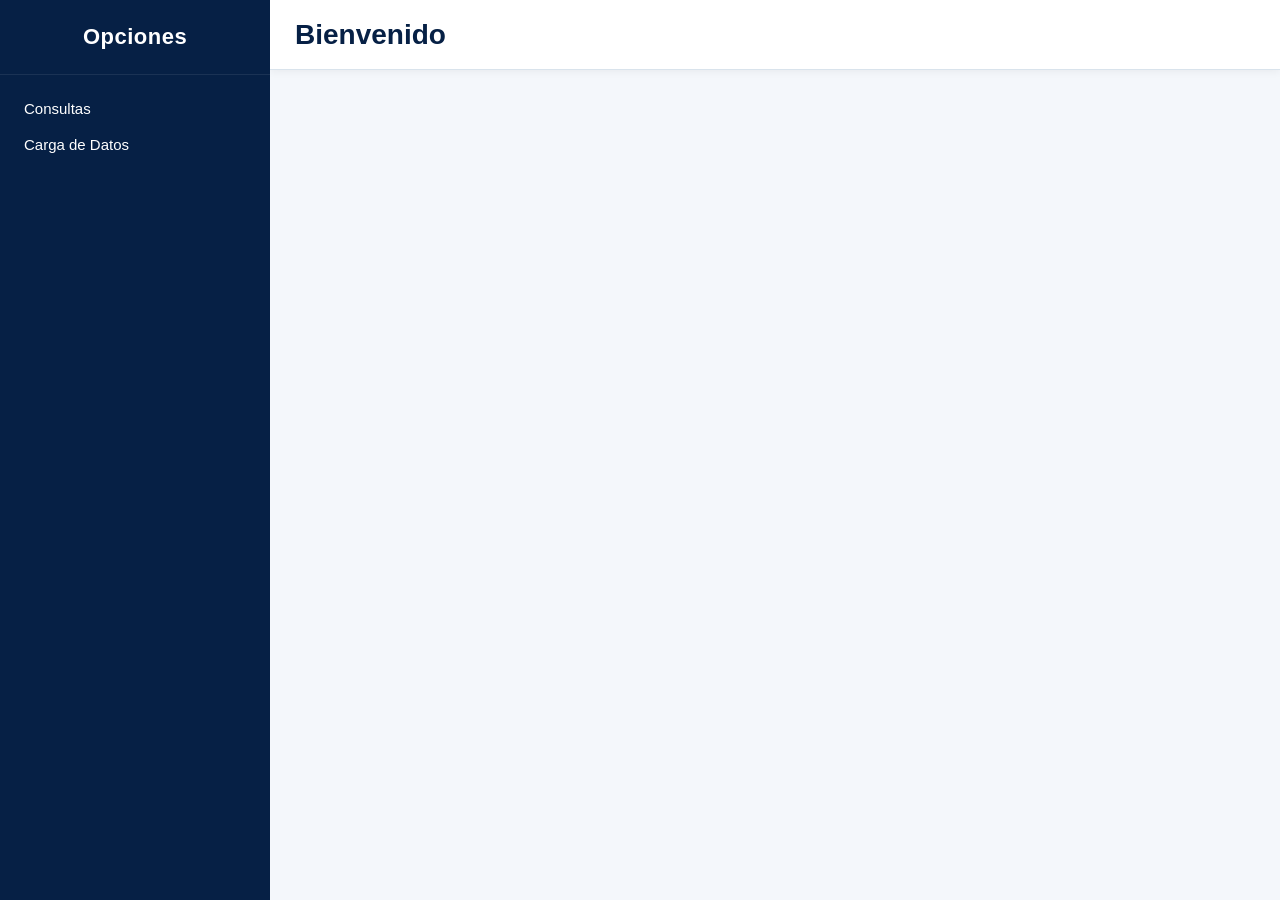
<file: src/main/webapp/index.html>
<!doctype html><head><title>Plataforma Inventario</title><meta charset=UTF-8><meta name=viewport content="width=device-width,initial-scale=1"><link rel=stylesheet href=https://cdn.jsdelivr.net/npm/bootstrap-icons@1.11.3/font/bootstrap-icons.min.css><link href=css/styles.css rel=stylesheet></head><body><div id=app><aside id=sidebar><div class=logo>Opciones</div><nav id=sidebarMenu></nav></aside><main id=mainContainer><header id=header><div id=headerLeft><h1 id=sectionTitle>Bienvenido</h1></div><div id=headerCenter class=hidden><div class=search-container><span class=search-icon>🔍</span> <input id=searchInput placeholder="Buscar configuración..."></div></div><div id=headerRight class=hidden><div id=changeStatus class="status clean"><span class=status-dot></span> <span id=statusText>Sin cambios</span></div><button id=btnSave class=btnSave disabled>💾 Guardar</button></div></header><div id=content></div><div id=rightPanel class=hidden><button id=rightPanelToggle>❮</button><div class=panelContent><h2 class=logo>Consulta y edición de datos JSON</h2><div class=inputs><button id=btnSaveJson class=btnSave>💾 Guardar cambios</button> <button id=btnDownloadJson class=btnSave>💾 Descargar</button></div><div id=jsoneditor class=jsonEditor></div></div></div></main></div><script defer src=js/main.js></script></body></html>
</file>
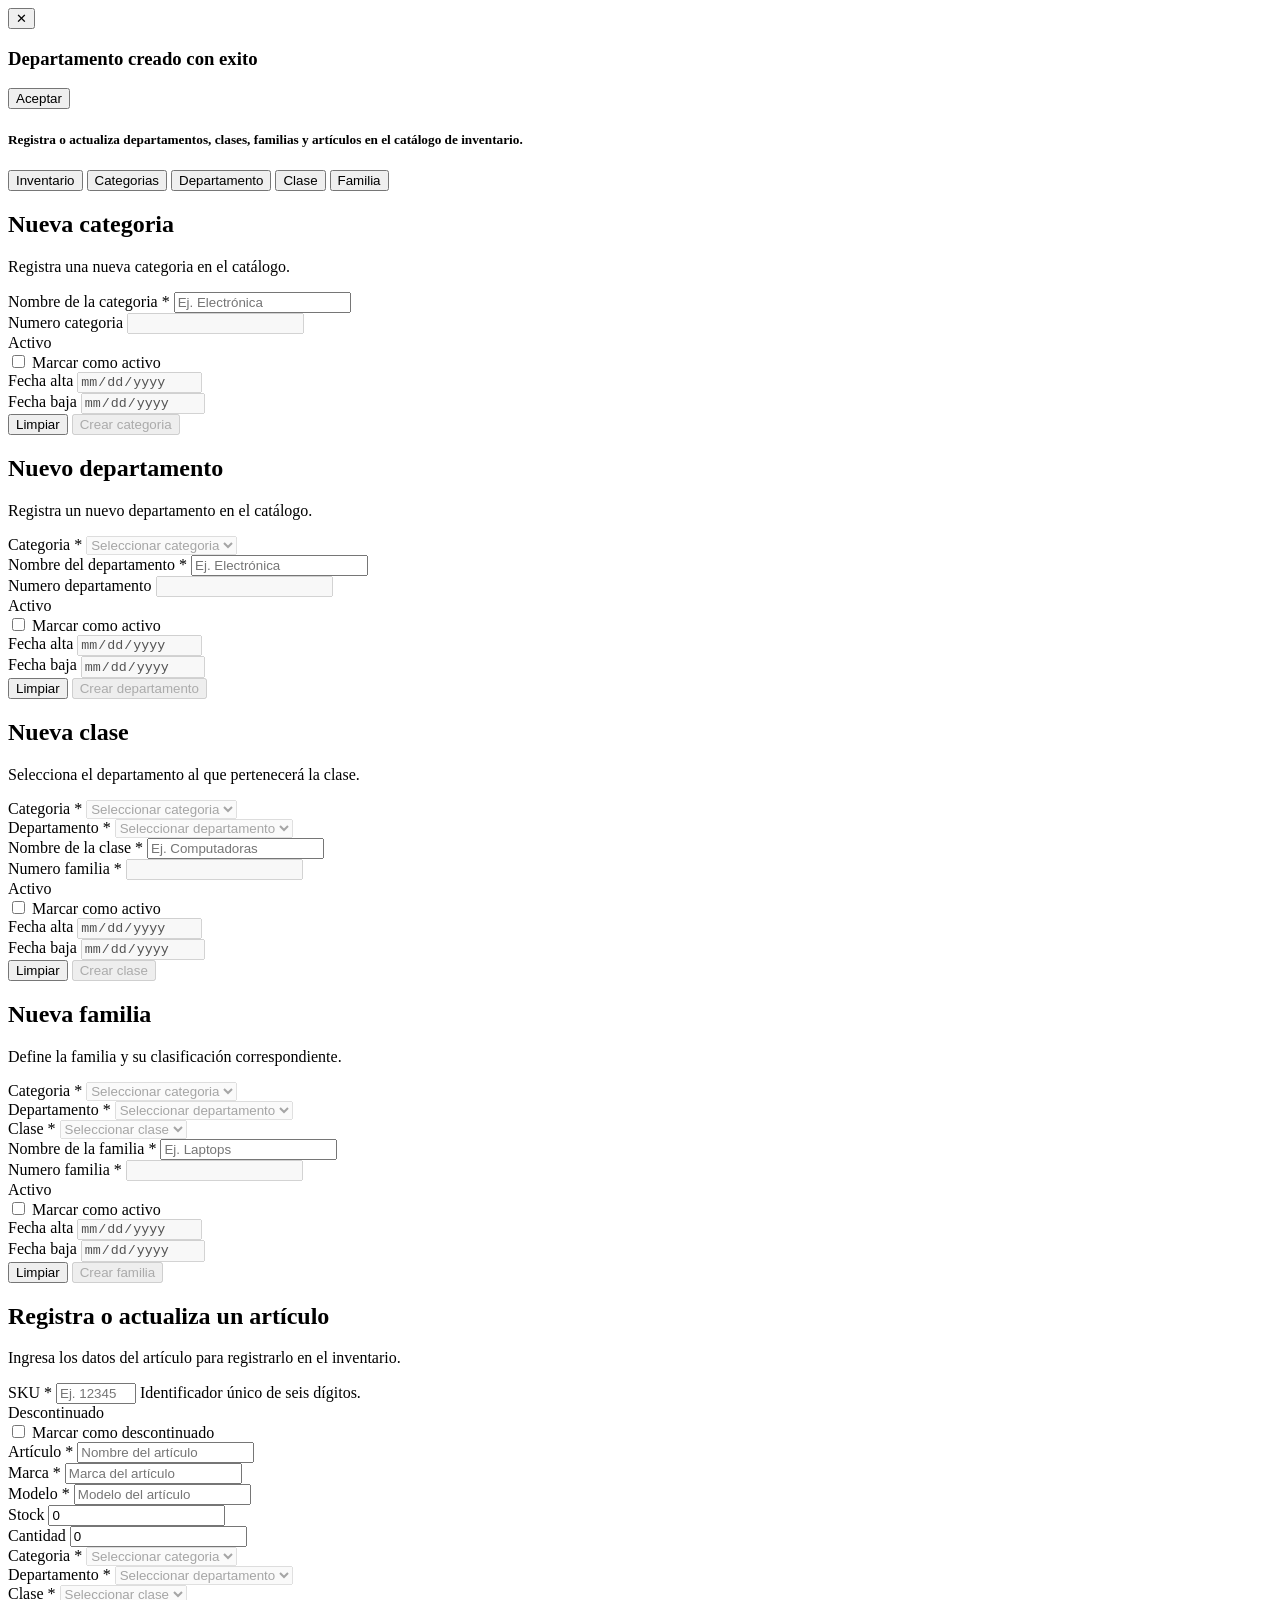
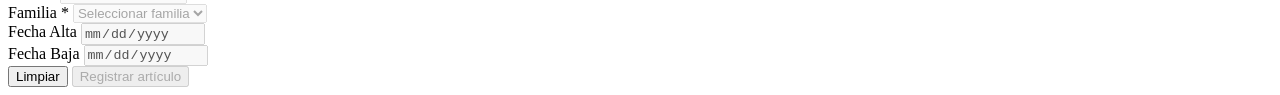
<file: src/main/webapp/public/modules/cargaDatos/cargaDatos.html>
<!DOCTYPE html>
<!--
Click nbfs://nbhost/SystemFileSystem/Templates/Licenses/license-default.txt to change this license
Click nbfs://nbhost/SystemFileSystem/Templates/ClientSide/html.html to edit this template
-->

    <main class="module-container">
        
        <div id="loading" class="loadingArea">
            <div class="loadingImgL"></div>
        </div>
        
        <div id="modalSuccess" class="modal hidden">
            <div class="modal-content">
                <div class="modal-body">
                    <button id="closeModal" class="modal-close-btn">✕</button>
                    <div id="modalContent" class="modal-body">
                        <h3 id="modal-title">Departamento creado con exito</h3>
                        
                        
                    </div>
                    <button id="btnAceptModal" type="submit" class="btn btn-primary">
                                Aceptar
                        </button>
                </div>
            </div>
        </div>
        <section class="page-heading">
            <h5>
                Registra o actualiza departamentos, clases, familias y artículos
                en el catálogo de inventario.
            </h5>
        </section>

        <section class="tabs-container">

            <!-- TAB HEADERS -->

            <div class="tabs-header">
                <button class="data-tab active" data-tab="inventario">
                    <i class="bi bi-box-seam" aria-hidden="true"></i> Inventario
                </button>
                <button class="data-tab" data-tab="categoria">
                    <i class="bi bi-grid-3x3-gap" aria-hidden="true"></i> Categorias
                </button>
                <button class="data-tab" data-tab="departamento">
                    <i class="bi bi-building" aria-hidden="true"></i> Departamento
                </button>
                <button class="data-tab" data-tab="clase">
                    <i class="bi bi-diagram-3" aria-hidden="true"></i> Clase
                </button>
                <button class="data-tab" data-tab="familia">
                    <i class="bi bi-collection" aria-hidden="true"></i> Familia
                </button>
            </div>

            <div class="tabs-content">

                <div class="data-tab-content" data-tab-content="categoria">

                    <div class="form-heading">
                        <h2>Nueva categoria</h2>
                        <p>Registra una nueva categoria en el catálogo.</p>
                    </div>

                    <form id="formCategoria">
                        <div class="form-grid">

                            <div class="form-group full-width">
                                
                                <label for="nombre-categoria">
                                    <i class="bi bi-grid-3x3-gap" aria-hidden="true"></i> Nombre de la categoria
                                    <span class="required">*</span>
                                </label>

                                <input type="text"
                                       class="form-control"
                                       id="nombre-categoria"
                                       name="categoria"
                                       placeholder="Ej. Electrónica"
                                       maxlength="100"
                                       required>
                            </div>

                        </div>
                        <div class="form-grid hidden" id="edit-categoria">
                            <div class="form-group">
                                <label for="nombre-clase">
                                    <i class="bi bi-collection" aria-hidden="true"></i> Numero categoria
                                </label>

                                <input type="text"
                                       class="form-control"
                                       id="categoria-numero"
                                       name="numero_categoria"
                                       maxlength="150"
                                       disabled>
                            </div>
                            <div class="form-group hidden">
                                <label><i class="bi bi-slash-circle" aria-hidden="true"></i> Activo</label>

                                <div class="checkbox-container">
                                    <input type="checkbox"
                                           id="categoria-activo"
                                           name="activo"
                                           value="true">

                                    <label for="categoria-activo">
                                         Marcar como activo
                                    </label>
                                </div>
                            </div>
                            <div class="form-group">
                                <label for="categoria-fecha_alta">
                                    <i class="bi bi-calendar-check" aria-hidden="true"></i> Fecha alta
                                </label>

                                <input type="date"
                                       class="form-control"
                                       id="categoria-fecha_alta"
                                       name="fecha_alta"
                                       disabled
                                       >
                            </div>
                            <div class="form-group">
                                <label for="categoria-fecha_baja">
                                    <i class="bi bi-calendar-x" aria-hidden="true"></i> Fecha baja
                                </label>

                                <input type="date"
                                       class="form-control"
                                       id="categoria-fecha_baja"
                                       name="fecha_baja"
                                       disabled
                                       >
                            </div>
                        </div>

                        <div class="form-actions">
                            <button id="clean-categoria" type="reset" class="btn btn-secondary">
                                Limpiar
                            </button>

                            <button id="btnGuardarCategoria" type="submit" class="btn btn-primary" disabled>
                                <i class="bi bi-floppy2-fill" aria-hidden="true"></i> Crear categoria
                            </button>
                        </div>
                    </form>

                </div>
                
                <!-- DEPARTAMENTO -->

                <div class="data-tab-content" data-tab-content="departamento">

                    <div class="form-heading">
                        <h2>Nuevo departamento</h2>
                        <p>Registra un nuevo departamento en el catálogo.</p>
                    </div>

                    <form id="formDepartamento">
                        <div class="form-grid">
                            
                            <div class="form-group full-width">
                                <label for="departamento-categoria">
                                    <i class="bi bi-grid-3x3-gap" aria-hidden="true"></i> Categoria
                                    <span class="required">*</span>
                                </label>

                                <select class="form-control"
                                        id="departamento-categoria"
                                        name="numero_categoria"
                                        required disabled>
                                    <option value="">Seleccionar categoria</option>
                                </select>
                            </div>

                            <div class="form-group full-width">
                                
                                <label for="nombre-departamento">
                                    <i class="bi bi-building" aria-hidden="true"></i> Nombre del departamento
                                    <span class="required">*</span>
                                </label>

                                <input type="text"
                                       class="form-control"
                                       id="nombre-departamento"
                                       name="nombre_departamento"
                                       placeholder="Ej. Electrónica"
                                       maxlength="100"
                                       required>
                            </div>

                        </div>
                        <div class="form-grid hidden" id="edit-departamento">
                            <div class="form-group">
                                <label for="nombre-clase">
                                    <i class="bi bi-collection" aria-hidden="true"></i> Numero departamento
                                </label>

                                <input type="text"
                                       class="form-control"
                                       id="departamento-numero"
                                       name="numero_departamento"
                                       maxlength="150"
                                       disabled>
                            </div>
                            <div class="form-group hidden">
                                <label><i class="bi bi-slash-circle" aria-hidden="true"></i> Activo</label>

                                <div class="checkbox-container">
                                    <input type="checkbox"
                                           id="departamento-activo"
                                           name="activo"
                                           value="true">

                                    <label for="departamento-activo">
                                         Marcar como activo
                                    </label>
                                </div>
                            </div>
                            <div class="form-group">
                                <label for="departamento-fecha_alta">
                                    <i class="bi bi-calendar-check" aria-hidden="true"></i> Fecha alta
                                </label>

                                <input type="date"
                                       class="form-control"
                                       id="departamento-fecha_alta"
                                       name="fecha_alta"
                                       disabled
                                       >
                            </div>
                            <div class="form-group">
                                <label for="departamento-fecha_baja">
                                    <i class="bi bi-calendar-x" aria-hidden="true"></i> Fecha baja
                                </label>

                                <input type="date"
                                       class="form-control"
                                       id="departamento-fecha_baja"
                                       name="fecha_baja"
                                       disabled
                                       >
                            </div>
                        </div>

                        <div class="form-actions">
                            <button id="clean-departamento" type="reset" class="btn btn-secondary">
                                Limpiar
                            </button>

                            <button id="btnGuardarDepartamento" type="submit" class="btn btn-primary" disabled>
                                <i class="bi bi-floppy2-fill" aria-hidden="true"></i> Crear departamento
                            </button>
                        </div>
                    </form>

                </div>

                <!-- CLASE -->

                <div class="data-tab-content" data-tab-content="clase">

                    <div class="form-heading">
                        <h2>Nueva clase</h2>
                        <p>Selecciona el departamento al que pertenecerá la clase.</p>
                    </div>

                    <form id="formClase">
                        <div class="form-grid">

                            <div class="form-group full-width">
                                <label for="departamento-categoria">
                                    <i class="bi bi-grid-3x3-gap" aria-hidden="true"></i> Categoria
                                    <span class="required">*</span>
                                </label>

                                <select class="form-control"
                                        id="clase-categoria"
                                        name="numero_categoria"
                                        required disabled>
                                    <option value="">Seleccionar categoria</option>
                                </select>
                            </div>
                            
                            <div class="form-group full-width">
                                <label for="clase-departamento">
                                    <i class="bi bi-building" aria-hidden="true"></i> Departamento
                                    <span class="required">*</span>
                                </label>

                                <select class="form-control"
                                        id="clase-departamento"
                                        name="numero_departamento"
                                        required disabled>
                                    <option value="">Seleccionar departamento</option>
                                </select>
                            </div>

                            <div class="form-group full-width">
                                <label for="nombre-clase">
                                    <i class="bi bi-diagram-3" aria-hidden="true"></i> Nombre de la clase
                                    <span class="required">*</span>
                                </label>

                                <input type="text"
                                       class="form-control"
                                       id="nombre-clase"
                                       name="nombre_clase"
                                       placeholder="Ej. Computadoras"
                                       maxlength="100"
                                       required>
                            </div>

                        </div>
                        <div class="form-grid hidden" id="edit-clase">
                            <div class="form-group">
                                <label for="nombre-clase">
                                    <i class="bi bi-collection" aria-hidden="true"></i> Numero familia
                                    <span class="required">*</span>
                                </label>

                                <input type="text"
                                       class="form-control"
                                       id="clase-numero"
                                       name="numero_familia"
                                       maxlength="150"
                                       required disabled>
                            </div>
                            <div class="form-group hidden">
                                <label><i class="bi bi-slash-circle" aria-hidden="true"></i> Activo</label>

                                <div class="checkbox-container">
                                    <input type="checkbox"
                                           id="clase-activo"
                                           name="activo"
                                           value="true">

                                    <label for="clase-activo">
                                         Marcar como activo
                                    </label>
                                </div>
                            </div>
                            <div class="form-group">
                                <label for="clase-fecha_alta">
                                    <i class="bi bi-calendar-check" aria-hidden="true"></i> Fecha alta
                                </label>

                                <input type="date"
                                       class="form-control"
                                       id="clase-fecha_alta"
                                       name="fecha_alta"
                                       disabled
                                       >
                            </div>
                            <div class="form-group">
                                <label for="clase-fecha_baja">
                                    <i class="bi bi-calendar-x" aria-hidden="true"></i> Fecha baja
                                </label>

                                <input type="date"
                                       class="form-control"
                                       id="clase-fecha_baja"
                                       name="fecha_baja"
                                       disabled
                                       >
                            </div>
                        </div>

                        <div class="form-actions">
                            <button id="clean-clase" type="reset" class="btn btn-secondary">
                                Limpiar
                            </button>

                            <button id="btnGuardarClase" type="submit" class="btn btn-primary" disabled>
                                <i class="bi bi-floppy2-fill" aria-hidden="true"></i> Crear clase
                            </button>
                        </div>
                    </form>

                </div>

                <!-- FAMILIA -->

                <div class="data-tab-content" data-tab-content="familia">

                    <div class="form-heading">
                        <h2>Nueva familia</h2>
                        <p>Define la familia y su clasificación correspondiente.</p>
                    </div>

                    <form id="formFamilia">
                        <div class="form-grid">

                            <div class="form-group full-width">
                                <label for="departamento-categoria">
                                    <i class="bi bi-grid-3x3-gap" aria-hidden="true"></i> Categoria
                                    <span class="required">*</span>
                                </label>

                                <select class="form-control"
                                        id="familia-categoria"
                                        name="numero_categoria"
                                        required disabled>
                                    <option value="">Seleccionar categoria</option>
                                </select>
                            </div>
                            
                            <div class="form-group full-width">
                                <label for="familia-departamento">
                                    <i class="bi bi-building" aria-hidden="true"></i> Departamento
                                    <span class="required">*</span>
                                </label>

                                <select class="form-control"
                                        id="familia-departamento"
                                        name="numero_departamento"
                                        required disabled>
                                    <option value="">Seleccionar departamento</option>
                                </select>
                            </div>

                            <div class="form-group full-width">
                                <label for="familia-clase">
                                    <i class="bi bi-diagram-3" aria-hidden="true"></i> Clase
                                    <span class="required">*</span>
                                </label>

                                <select class="form-control"
                                        id="familia-clase"
                                        name="numero_clase"
                                        required disabled>
                                    <option value="">Seleccionar clase</option>
                                </select>
                            </div>

                            <div class="form-group full-width">
                                <label for="nombre-familia">
                                    <i class="bi bi-collection" aria-hidden="true"></i> Nombre de la familia
                                    <span class="required">*</span>
                                </label>

                                <input type="text"
                                       class="form-control"
                                       id="nombre-familia"
                                       name="nombre_familia"
                                       placeholder="Ej. Laptops"
                                       maxlength="150"
                                       required>
                            </div>

                        </div>
                        <div class="form-grid hidden" id="edit-familia">
                            <div class="form-group">
                                <label for="nombre-familia">
                                    <i class="bi bi-collection" aria-hidden="true"></i> Numero familia
                                    <span class="required">*</span>
                                </label>

                                <input type="text"
                                       class="form-control"
                                       id="familia-numero"
                                       name="numero_familia"
                                       maxlength="150"
                                       required disabled>
                            </div>
                            <div class="form-group hidden">
                                <label><i class="bi bi-slash-circle" aria-hidden="true"></i> Activo</label>

                                <div class="checkbox-container">
                                    <input type="checkbox"
                                           id="familia-activo"
                                           name="activo"
                                           value="true">

                                    <label for="familia-activo">
                                         Marcar como activo
                                    </label>
                                </div>
                            </div>
                            <div class="form-group">
                                <label for="familia-fecha_alta">
                                    <i class="bi bi-calendar-check" aria-hidden="true"></i> Fecha alta
                                </label>

                                <input type="date"
                                       class="form-control"
                                       id="familia-fecha_alta"
                                       name="fecha_alta"
                                       disabled
                                       >
                            </div>
                            <div class="form-group">
                                <label for="familia-fecha_baja">
                                    <i class="bi bi-calendar-x" aria-hidden="true"></i> Fecha baja
                                </label>

                                <input type="date"
                                       class="form-control"
                                       id="familia-fecha_baja"
                                       name="fecha_baja"
                                       disabled
                                       >
                            </div>
                        </div>

                        <div class="form-actions">
                            <button id="cleanFormFamilia" type="reset" class="btn btn-secondary">
                                Limpiar
                            </button>

                            <button id="btnGuardarFamilia" type="submit" class="btn btn-primary" disabled>
                                <i class="bi bi-floppy2-fill" aria-hidden="true"></i> Crear familia
                            </button>
                        </div>
                    </form>

                </div>

                <!-- INVENTARIO -->

                <div class="data-tab-content active" data-tab-content="inventario">

                    <div class="form-heading">
                        <h2>Registra o actualiza un artículo</h2>
                        <p>Ingresa los datos del artículo para registrarlo en el inventario.</p>
                    </div>

                    <form id="formInventario">
                        <div class="form-grid">

                            <div class="form-group">
                                <label for="sku">
                                    <i class="bi bi-upc-scan" aria-hidden="true"></i> SKU
                                    <span class="required">*</span>
                                </label>

                                <input type="number"
                                       class="form-control"
                                       id="sku"
                                       name="sku"
                                       placeholder="Ej. 123456"
                                       min="0"
                                       max="999999"
                                       required>

                                <span class="form-help">
                                    Identificador único de seis dígitos.
                                </span>
                            </div>

                            <div class="form-group">
                                <label><i class="bi bi-slash-circle" aria-hidden="true"></i> Descontinuado</label>

                                <div class="checkbox-container">
                                    <input type="checkbox"
                                           id="descontinuado"
                                           name="descontinuado"
                                           value="true">

                                    <label for="descontinuado">
                                         Marcar como descontinuado
                                    </label>
                                </div>
                            </div>
                            
                            <div class="form-group">
                                <label for="articulo">
                                    <i class="bi bi-box-seam" aria-hidden="true"></i> Artículo
                                    <span class="required">*</span>
                                </label>

                                <input type="text"
                                       class="form-control"
                                       id="articulo"
                                       name="articulo"
                                       placeholder="Nombre del artículo"
                                       maxlength="15"
                                       required>
                            </div>

                            <div class="form-group">
                                <label for="marca">
                                    <i class="bi bi-tag" aria-hidden="true"></i> Marca
                                    <span class="required">*</span>
                                </label>

                                <input type="text"
                                       class="form-control"
                                       id="marca"
                                       name="marca"
                                       placeholder="Marca del artículo"
                                       maxlength="15"
                                       required>
                            </div>

                            <div class="form-group">
                                <label for="modelo">
                                    <i class="bi bi-card-list" aria-hidden="true"></i> Modelo
                                    <span class="required">*</span>
                                </label>

                                <input type="text"
                                       class="form-control"
                                       id="modelo"
                                       name="modelo"
                                       placeholder="Modelo del artículo"
                                       maxlength="15"
                                       required>
                            </div>

                            <div class="form-group">
                                <label for="stock">
                                    <i class="bi bi-boxes" aria-hidden="true"></i> Stock
                                </label>

                                <input type="number"
                                       class="form-control"
                                       id="stock"
                                       name="stock"
                                       value="0"
                                       min="0">
                            </div>

                            <div class="form-group">
                                <label for="cantidad">
                                    <i class="bi bi-123" aria-hidden="true"></i> Cantidad
                                </label>

                                <input type="number"
                                       class="form-control"
                                       id="cantidad"
                                       name="cantidad"
                                       value="0"
                                       min="0">
                            </div>

                            <div class="form-group full-width">
                                <label for="departamento-categoria">
                                    <i class="bi bi-grid-3x3-gap" aria-hidden="true"></i> Categoria
                                    <span class="required">*</span>
                                </label>

                                <select class="form-control"
                                        id="inventario-categoria"
                                        name="numero_categoria"
                                        required disabled>
                                    <option value="">Seleccionar categoria</option>
                                </select>
                            </div>
                            
                            <div class="form-group full-width">
                                <label for="inventario-departamento">
                                    <i class="bi bi-building" aria-hidden="true"></i> Departamento
                                    <span class="required">*</span>
                                </label>

                                <select class="form-control"
                                        id="inventario-departamento"
                                        name="numero_departamento"
                                        required disabled>
                                    <option value="0">Seleccionar departamento</option>
                                </select>
                            </div>

                            <div class="form-group full-width">
                                <label for="inventario-clase">
                                    <i class="bi bi-diagram-3" aria-hidden="true"></i> Clase
                                    <span class="required">*</span>
                                </label>

                                <select class="form-control"
                                        id="inventario-clase"
                                        name="numero_clase"
                                        required disabled>
                                    <option value="0">Seleccionar clase</option>
                                </select>
                            </div>

                            <div class="form-group full-width">
                                <label for="inventario-familia">
                                    <i class="bi bi-collection" aria-hidden="true"></i> Familia
                                    <span class="required">*</span>
                                </label>

                                <select class="form-control"
                                        id="inventario-familia"
                                        name="numero_familia"
                                        required disabled>
                                    <option value="0">Seleccionar familia</option>
                                </select>
                            </div>
                            
                        </div>
                        
                        <div id="inventario-fechas" class="form-grid hidden">
                            <div class="form-group">
                                <label for="fecha_alta">
                                    <i class="bi bi-calendar-check" aria-hidden="true"></i> Fecha Alta
                                </label>

                                <input class="form-control"
                                        id="fecha_alta"
                                        type="date"
                                        name="fecha_alta"
                                        disabled>
                            </div>

                            <div class="form-group">
                                <label for="fecha_baja">
                                    <i class="bi bi-calendar-x" aria-hidden="true"></i> Fecha Baja
                                </label>

                                <input class="form-control"
                                        id="fecha_baja"
                                        type="date"
                                        name="fecha_baja"
                                        disabled>
                            </div>
                        </div>

                        <div class="form-actions">
                            <button id="cleanFormInventario" type="reset" class="btn btn-secondary">
                                Limpiar
                            </button>

                            <button id="submitItem" type="submit" class="btn btn-primary" disabled>
                                <i class="bi bi-floppy2-fill" aria-hidden="true"></i> Registrar artículo
                            </button>
                        </div>
                    </form>

                </div>

            </div>
        </section>

    </main>
</file>
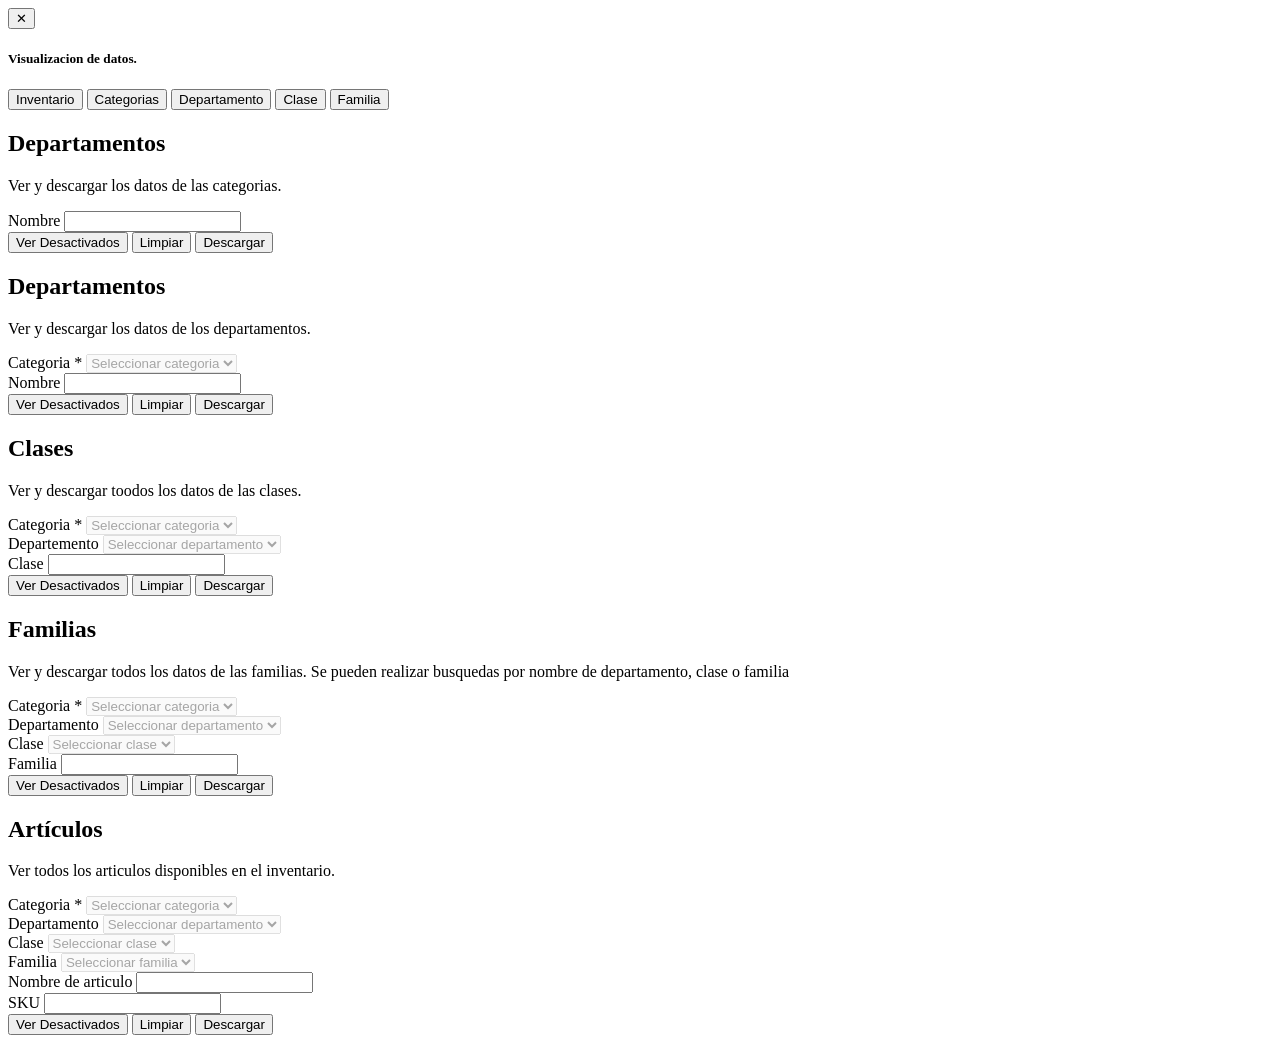
<file: src/main/webapp/public/modules/consultas/consultas.html>
<!DOCTYPE html>
<!--
Click nbfs://nbhost/SystemFileSystem/Templates/Licenses/license-default.txt to change this license
Click nbfs://nbhost/SystemFileSystem/Templates/ClientSide/html.html to edit this template
-->
<!DOCTYPE html>
<!--
Click nbfs://nbhost/SystemFileSystem/Templates/Licenses/license-default.txt to change this license
Click nbfs://nbhost/SystemFileSystem/Templates/ClientSide/html.html to edit this template
-->

    <main class="module-container">
        
        <div id="loading" class="loadingArea">
            <div class="loadingImgL"></div>
        </div>
        
        <div id="modalSuccess" class="modal hidden">
            <div class="modal-content">
                <div class="modal-body">
                    <button id="closeModal" class="modal-close-btn">✕</button>
                    <div id="modalContent" class="modal-body">
                    </div>
                    
                </div>
            </div>
        </div>
        <section class="page-heading">
            <h5>
                Visualizacion de datos.
            </h5>
        </section>

        <section class="tabs-container">

            <!-- TAB HEADERS -->

            <div class="tabs-header">
                <button class="data-tab active" data-tab="inventario">
                    <i class="bi bi-box-seam" aria-hidden="true"></i> Inventario
                </button>
                <button class="data-tab" data-tab="categoria">
                    <i class="bi bi-grid-3x3-gap" aria-hidden="true"></i> Categorias
                </button>
                <button class="data-tab" data-tab="departamento">
                    <i class="bi bi-building" aria-hidden="true"></i> Departamento
                </button>
                <button class="data-tab" data-tab="clase">
                    <i class="bi bi-diagram-3" aria-hidden="true"></i> Clase
                </button>
                <button class="data-tab" data-tab="familia">
                    <i class="bi bi-collection" aria-hidden="true"></i> Familia
                </button>
            </div>

            <div class="tabs-content" id="tabsContainer">

                <div class="data-tab-content" data-tab-content="categoria">

                    <div class="form-heading">
                        <h2>Departamentos</h2>
                        <p>Ver y descargar los datos de las categorias.</p>
                    </div>

                    <div class="form-grid">
                        <div class="form-group">
                            <label>
                                <i class="bi bi-building" aria-hidden="true"></i> Nombre
                            </label>

                            <input class="form-control"
                                        id="categoria-nombre"
                                        name="nombre_categoria"
                                        >
                        </div>
                        
                    </div>
                    <div class="form-actions">
                        <button id="showDiactivate-categorias" class="btn btn-secondary clear-filter">
                            Ver Desactivados
                        </button>
                        <button class="btn btn-secondary clear-filter">
                            Limpiar
                        </button>

                        <button id="download-categorias" class="btn btn-primary">
                            <i class="bi bi-floppy2-fill" aria-hidden="true"></i> Descargar
                        </button>
                    </div>
                    <div id="tabla-categorias" class="form-group full-width"></div>

                </div>
                
                <!-- DEPARTAMENTO -->

                <div class="data-tab-content" data-tab-content="departamento">

                    <div class="form-heading">
                        <h2>Departamentos</h2>
                        <p>Ver y descargar los datos de los departamentos.</p>
                    </div>

                    <div class="form-group full-width">
                                <label for="departamento-categoria">
                                    <i class="bi bi-grid-3x3-gap" aria-hidden="true"></i> Categoria
                                    <span class="required">*</span>
                                </label>

                                <select class="form-control"
                                        id="departamento-categoria"
                                        name="numero_categoria"
                                        required disabled>
                                    <option value="">Seleccionar categoria</option>
                                </select>
                            </div>
                    
                    <div class="form-grid">
                        <div class="form-group">
                            <label>
                                <i class="bi bi-building" aria-hidden="true"></i> Nombre
                            </label>

                            <input class="form-control"
                                        id="departamento-nombre"
                                        name="nombre_departamento"
                                        >
                        </div>
                        
                    </div>
                    <div class="form-actions">
                        <button id="showDiactivate-departamentos" class="btn btn-secondary clear-filter">
                            Ver Desactivados
                        </button>
                        <button class="btn btn-secondary clear-filter">
                            Limpiar
                        </button>

                        <button id="download-departamentos" class="btn btn-primary">
                            <i class="bi bi-floppy2-fill" aria-hidden="true"></i> Descargar
                        </button>
                    </div>
                    <div id="tabla-departamentos" class="form-group full-width"></div>

                </div>

                <!-- CLASE -->

                <div class="data-tab-content" data-tab-content="clase">

                    <div class="form-heading">
                        <h2>Clases</h2>
                        <p>Ver y descargar toodos los datos de las clases.</p>
                    </div>

                    <div class="form-grid">
                        <div class="form-group full-width">
                                <label for="departamento-categoria">
                                    <i class="bi bi-grid-3x3-gap" aria-hidden="true"></i> Categoria
                                    <span class="required">*</span>
                                </label>

                                <select class="form-control"
                                        id="clase-categoria"
                                        name="numero_categoria"
                                        required disabled>
                                    <option value="">Seleccionar categoria</option>
                                </select>
                            </div>
                        
                        <div class="form-group">
                            <label>
                                <i class="bi bi-building" aria-hidden="true"></i> Departemento
                            </label>

                            <select class="form-control"
                                        id="clase-departamento"
                                        name="numero_departamento"
                                        required disabled>
                                    <option value="">Seleccionar departamento</option>
                                </select>
                        </div>
                        <div class="form-group">
                            <label>
                                <i class="bi bi-diagram-3" aria-hidden="true"></i> Clase
                            </label>

                            <input class="form-control"
                                    id="clases-nombre"
                                    name="nombre_clase"
                                    type="text">
                        </div>
                        
                    </div>
                    <div class="form-actions">
                        <button id="showDiactivate-clases" class="btn btn-secondary clear-filter">
                            Ver Desactivados
                        </button>
                        <button class="btn btn-secondary clear-filter">
                            Limpiar
                        </button>

                        <button id="download-clases" class="btn btn-primary">
                            <i class="bi bi-floppy2-fill" aria-hidden="true"></i> Descargar
                        </button>
                    </div>
                    
                    <div id="tabla-clases" class="form-group full-width"></div>

                </div>

                <!-- FAMILIA -->

                <div class="data-tab-content" data-tab-content="familia">

                    <div class="form-heading">
                        <h2>Familias</h2>
                        <p>Ver y descargar todos los datos de las familias. Se pueden realizar busquedas por nombre de departamento, clase o familia</p>
                    </div>

                    <div class="form-grid">
                        <div class="form-group full-width">
                                <label for="departamento-categoria">
                                    <i class="bi bi-grid-3x3-gap" aria-hidden="true"></i> Categoria
                                    <span class="required">*</span>
                                </label>

                                <select class="form-control"
                                        id="familia-categoria"
                                        name="numero_categoria"
                                        required disabled>
                                    <option value="">Seleccionar categoria</option>
                                </select>
                            </div>
                        
                        <div class="form-group">
                            <label>
                                <i class="bi bi-building" aria-hidden="true"></i> Departamento
                            </label>

                            <select class="form-control"
                                        id="familia-departamento"
                                        name="numero_departamento"
                                        required disabled>
                                    <option value="">Seleccionar departamento</option>
                                </select>
                        </div>
                        <div class="form-group">
                            <label>
                                <i class="bi bi-diagram-3" aria-hidden="true"></i> Clase
                            </label>

                            <select class="form-control"
                                        id="familia-clase"
                                        name="numero_clase"
                                        required disabled>
                                    <option value="">Seleccionar clase</option>
                                </select>
                        </div>
                        <div class="form-group">
                            <label>
                                <i class="bi bi-collection" aria-hidden="true"></i> Familia
                            </label>

                            <input class="form-control"
                                    id="familias-nombre"
                                    name="nombre_familia"
                                    type="text">
                        </div>
                        
                    </div>
                    <div class="form-actions">
                        <button id="showDiactivate-familias" class="btn btn-secondary clear-filter">
                            Ver Desactivados
                        </button>
                        <button class="btn btn-secondary clear-filter">
                            Limpiar
                        </button>

                        <button id="download-familias" class="btn btn-primary">
                            <i class="bi bi-floppy2-fill" aria-hidden="true"></i> Descargar
                        </button>
                    </div>
                    <div id="tabla-familias" class="form-group full-width"></div>

                </div>

                <!-- INVENTARIO -->

                <div class="data-tab-content active" data-tab-content="inventario">

                    <div class="form-heading">
                        <h2>Artículos</h2>
                        <p>Ver todos los articulos disponibles en el inventario.</p>
                    </div>

                    <div class="form-grid">
                        <div class="form-group full-width">
                                <label for="departamento-categoria">
                                    <i class="bi bi-grid-3x3-gap" aria-hidden="true"></i> Categoria
                                    <span class="required">*</span>
                                </label>

                                <select class="form-control"
                                        id="inventario-categoria"
                                        name="numero_categoria"
                                        required disabled>
                                    <option value="">Seleccionar categoria</option>
                                </select>
                            </div>
                        
                        <div class="form-group">
                            <label>
                                <i class="bi bi-building" aria-hidden="true"></i> Departamento
                            </label>

                            <select class="form-control"
                                    id="inventario-departamento"
                                    name="numero_departamento"
                                    required disabled>
                                <option value="0">Seleccionar departamento</option>
                            </select>
                        </div>
                        <div class="form-group">
                            <label>
                                <i class="bi bi-diagram-3" aria-hidden="true"></i> Clase
                            </label>

                            <select class="form-control"
                                    id="inventario-clase"
                                    name="numero_clase"
                                    required disabled>
                                <option value="0">Seleccionar clase</option>
                            </select>
                        </div>
                        <div class="form-group">
                            <label>
                                <i class="bi bi-collection" aria-hidden="true"></i> Familia
                            </label>

                            <select class="form-control"
                                    id="inventario-familia"
                                    name="numero_familia"
                                    required disabled>
                                <option value="0">Seleccionar familia</option>
                            </select>
                        </div>
                        <div class="form-group">
                            <label>
                                <i class="bi bi-box-seam" aria-hidden="true"></i> Nombre de articulo
                            </label>

                            <input class="form-control"
                                    id="inventario-nombre"
                                    name="articulo"
                                    type="text">
                        </div>
                        <div class="form-group">
                            <label>
                                <i class="bi bi-upc-scan" aria-hidden="true"></i> SKU
                            </label>

                            <input class="form-control"
                                    id="inventario-sku"
                                    name="sku"
                                    type="text">
                        </div>
                    </div>
                    <div class="form-actions">
                        <button id="showDiactivate-inventario" class="btn btn-secondary clear-filter">
                            Ver Desactivados
                        </button>
                        <button class="btn btn-secondary clear-filter">
                            Limpiar
                        </button>

                        <button id="download-inventario" class="btn btn-primary">
                            <i class="bi bi-floppy2-fill" aria-hidden="true"></i> Descargar
                        </button>
                    </div>
                    <div id="tabla-inventario" class="form-group full-width"></div>

                </div>

            </div>
        </section>

    </main>
</file>
